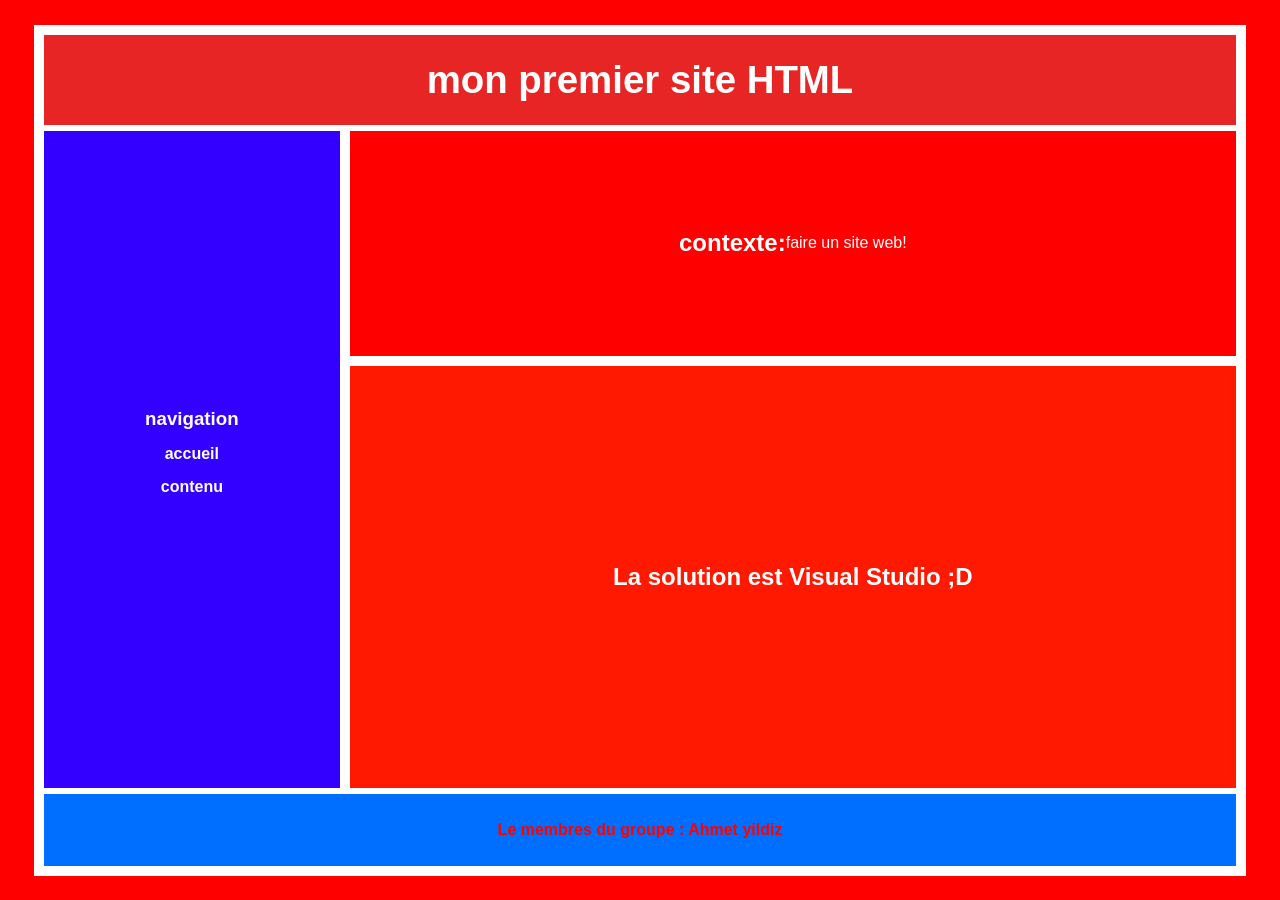
<file: index.html>
<!DOCTYPE html>
<html lang="fr">
<head>
    <meta charset="UTF-8">
    <meta name="viewport" content="width=device-width, initial-scale=1.0">
    <title>Mini Site - Accueil</title>
    <link rel="stylesheet" href="style.css">
</head>
<body>

    <div class="container">
        
        <header>
            <h1>mon premier site HTML</h1>
        </header>

        
        <div class="main-content">
            
            <nav>
                <h3>navigation</h3>
                <ul>
                    <li><a href="index.html">accueil</a></li>
                    <li><a href="content.html">contenu</a></li>
                </ul>
            </nav>

          
            <div class="right-side-home">
                <div class="contexte">
                    <h2>contexte:</h2>
                    <p>   faire un site web!</p>
                </div>
                <div class="solution">
                    <h2>La solution est Visual Studio ;D</h2>
                    <p></p>
                </div>
            </div>
        </div>

        
        <footer>
            <p>Le membres du groupe : Ahmet yildiz</p>
        </footer>
    </div>

</body>
</html>
</file>
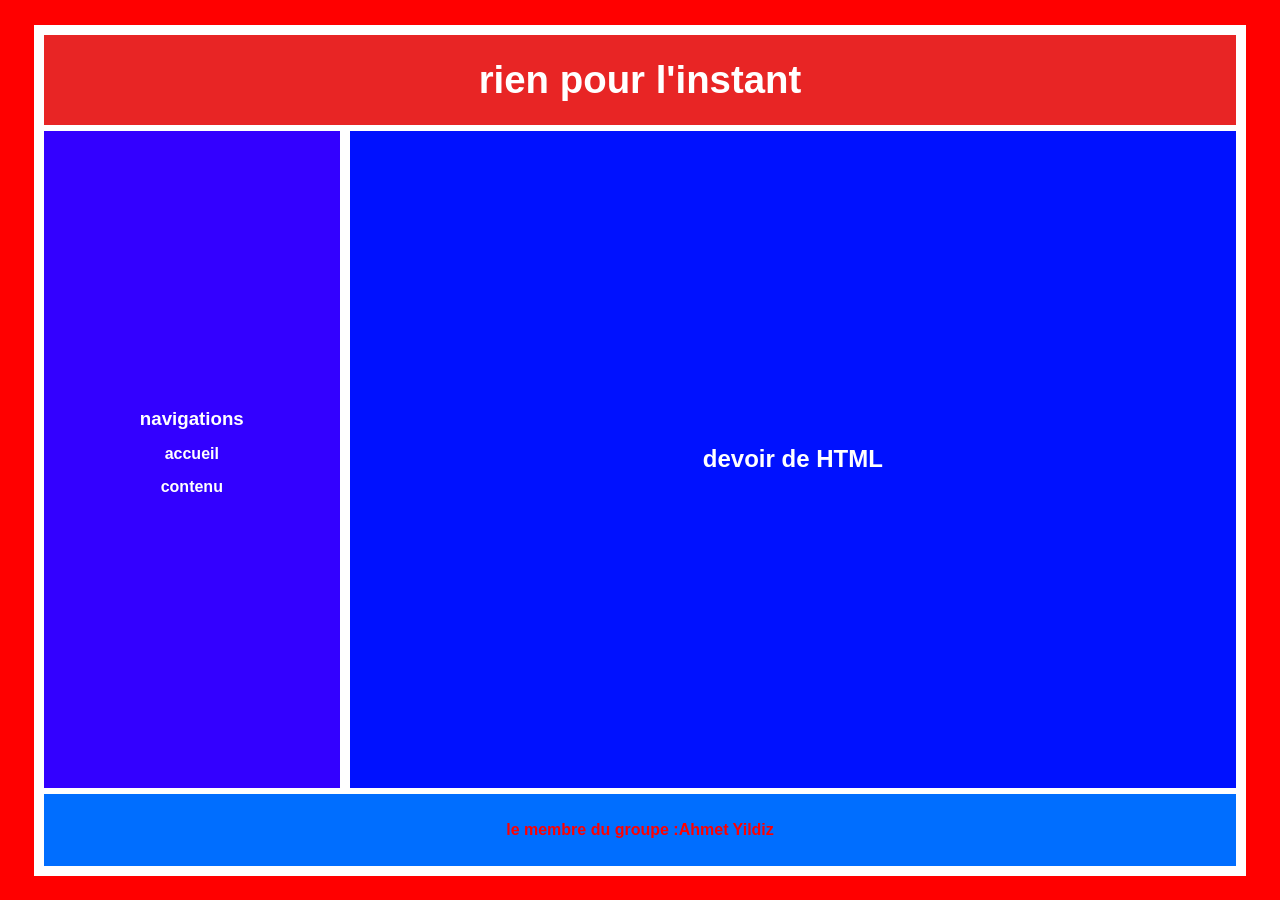
<file: content.html>
<!DOCTYPE html>
<html lang="fr">
<head>
    <meta charset="UTF-8">
    <meta name="viewport" content="width=device-width, initial-scale=1.0">
    <title>Mini Site - Contenu</title>
    <link rel="stylesheet" href="style.css">
</head>
<body>
    <div class="container">
        <!-- BandeauTitre -->
        <header>
            <h1>rien pour l'instant</h1>
        </header>

        <!-- Orta Alan -->
        <div class="main-content">
            <!-- Navigation -->
            <nav>
                <h3>navigations</h3>
                <ul>
                    <li><a href="index.html">accueil</a></li>
                    <li><a href="content.html">contenu</a></li>
                </ul>
            </nav>

            <!-- Le contenu -->
            <div class="content-page">
                <h2>devoir de HTML</h2>
                <p></p>
            </div>
        </div>

        <!-- Le membres du groupe -->
        <footer>
            <p>le membre du groupe :Ahmet Yildiz</p>
        </footer>
    </div>

</body>
</html>
</file>
<file: style.css>
* {
    box-sizing: border-box;
    margin: 0;
    padding: 0;
}

body {
    font-family: Arial, sans-serif;
    background-color: #ff0000;
    height: 100vh;
    display: flex;
    justify-content: center;
    align-items: center;
    overflow: hidden; 

.container {
    width: 95vw;
    height: 95vh;
    display: flex;
    flex-direction: column;
    justify-content: space-between;
    background: white;
    padding: 10px;
    border: 2px solid #ff0000;
} 

header {
    background-color: #e82525;
    color: white;
    text-align: center;
    padding: 15px;
    font-weight: bold;
    font-size: 1.2rem;
    height: 10vh;
    display: flex;
    align-items: center;
    justify-content: center;
}

.main-content {
    display: flex;
    height: 73vh;
    gap: 10px;
}

nav {
    background-color: #3300ff;
    color: white;
    width: 25%;
    padding: 15px;
    display: flex;
    flex-direction: column;
    justify-content: center;
    align-items: center;
}

nav ul {
    list-style: none;
    text-align: center;
}

nav ul li {
    margin: 15px 0;
}

nav ul li a {
    color: white;
    text-decoration: none;
    font-weight: bold;
}

nav ul li a:hover {
    text-decoration: underline;
}

.right-side-home {
    width: 75%;
    display: flex;
    flex-direction: column;
    gap: 10px;
    height: 100%;
}

.contexte {
    background-color: #ff0000;
    color: white;
    flex: 1;
    padding: 15px;
    display: flex;
    align-items: center;
    justify-content: center;
    text-align: center;
}

.solution {
    background-color: #ff1900;
    color: white;
    flex: 2;
    padding: 15px;
    display: flex;
    align-items: center;
    justify-content: center;
    text-align: center;
}

.content-page {
    background-color: #0011ff;
    color: white;
    width: 75%;
    padding: 20px;
    display: flex;
    align-items: center;
    justify-content: center;
    text-align: center;
}

footer {
    background-color: #006eff;
    color: #ff0000;
    text-align: center;
    padding: 10px;
    height: 8vh;
    display: flex;
    align-items: center;
    justify-content: center;
    font-weight: bold;
}
</file>
